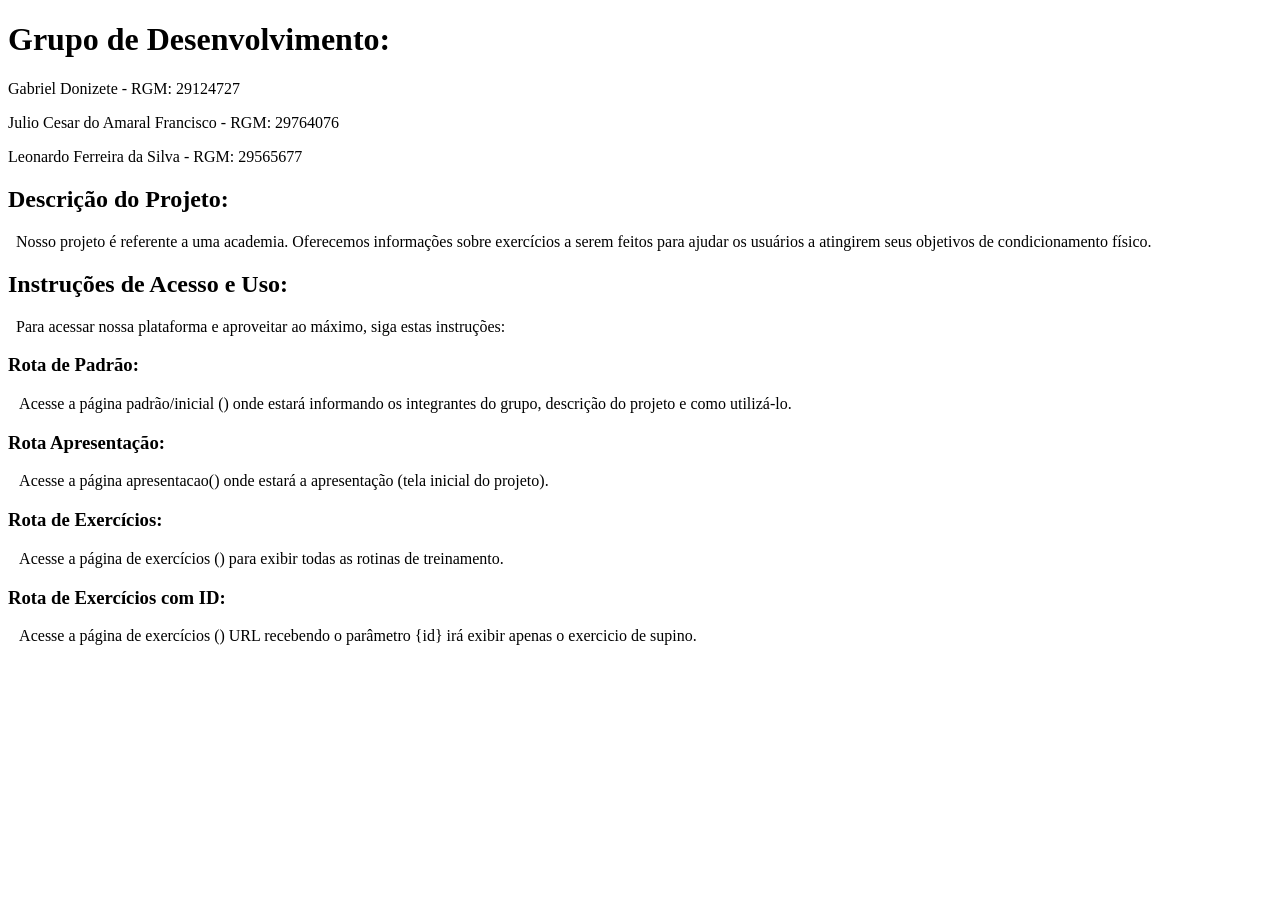
<file: Projeto_Cliente_Servidor-main/facul/ads/target/classes/templates/index.html>
<!DOCTYPE html>
<html lang="pt-br" xmlns:th="http://www.thymeleaf.org">

<head>
    <meta charset="UTF-8">
    <meta name="viewport" content="width=device-width, initial-scale=1.0">
    <link rel="stylesheet" type="text/css" th:href="@{/apresentacao.css}">
    <link rel="icon" th:href="@{/imagens/8756253.gif}" />


    <meta http-equiv="X-UA-Compatible" content="ie=edge">
    <link th:href="@{https://cdn.jsdelivr.net/npm/bootstrap@5.3.2/dist/css/bootstrap.min.css}"
          rel="stylesheet" integrity="sha384-T3c6CoIi6uLrA9TneNEoa7RxnatzjcDSCmG1MXxSR1GAsXEV/Dwwykc2MPK8M2HN"
          crossorigin="anonymous">

    <title>Apresentação</title>
</head>

<body>

<div class="grupo">
    <h1>Grupo de Desenvolvimento:</h1>

    <p>Gabriel Donizete - RGM: 29124727 </p>
    <p>Julio Cesar do Amaral Francisco - RGM: 29764076</p>
    <p>Leonardo Ferreira da Silva - RGM: 29565677</p>
</div>

<div class="corpoapresentacao">
    <h2>Descrição do Projeto:</h2>
    <p>&nbsp;&nbsp;Nosso projeto é referente a uma academia. Oferecemos informações sobre exercícios a serem feitos
        para ajudar os usuários a atingirem seus objetivos de condicionamento físico.</p>

    <h2>Instruções de Acesso e Uso:</h2>
    <p>&nbsp;&nbsp;Para acessar nossa plataforma e aproveitar ao máximo, siga estas instruções:</p>

    <h3>Rota de Padrão:</h3>
    <p>&nbsp; &nbsp;Acesse a página padrão/inicial (<span th:text="@{http://localhost:3500}"></span>) onde estará
        informando os integrantes do grupo, descrição do projeto e como utilizá-lo.</p>

    <h3>Rota Apresentação:</h3>
    <p>&nbsp; &nbsp;Acesse a página apresentacao(<span th:text="@{http://localhost:3500/apresentacao}"></span>) onde estará
        a apresentação (tela inicial do projeto).</p>

    <h3>Rota de Exercícios:</h3>
    <p>&nbsp; &nbsp;Acesse a página de exercícios (<span th:text="@{http://localhost:3500/exercicio}"></span>)
        para exibir todas as rotinas de treinamento.</p>

    <h3>Rota de Exercícios com ID:</h3>
    <p>&nbsp;&nbsp; Acesse a página de exercícios (<span th:text="@{http://localhost:3500/exercicio/1}"></span>)
        URL recebendo o parâmetro {id} irá exibir apenas o exercicio de supino.
    </p>
</div>

<br/><br/><br/>
</body>
<footer>

</footer>
</body>

</html>
</file>
